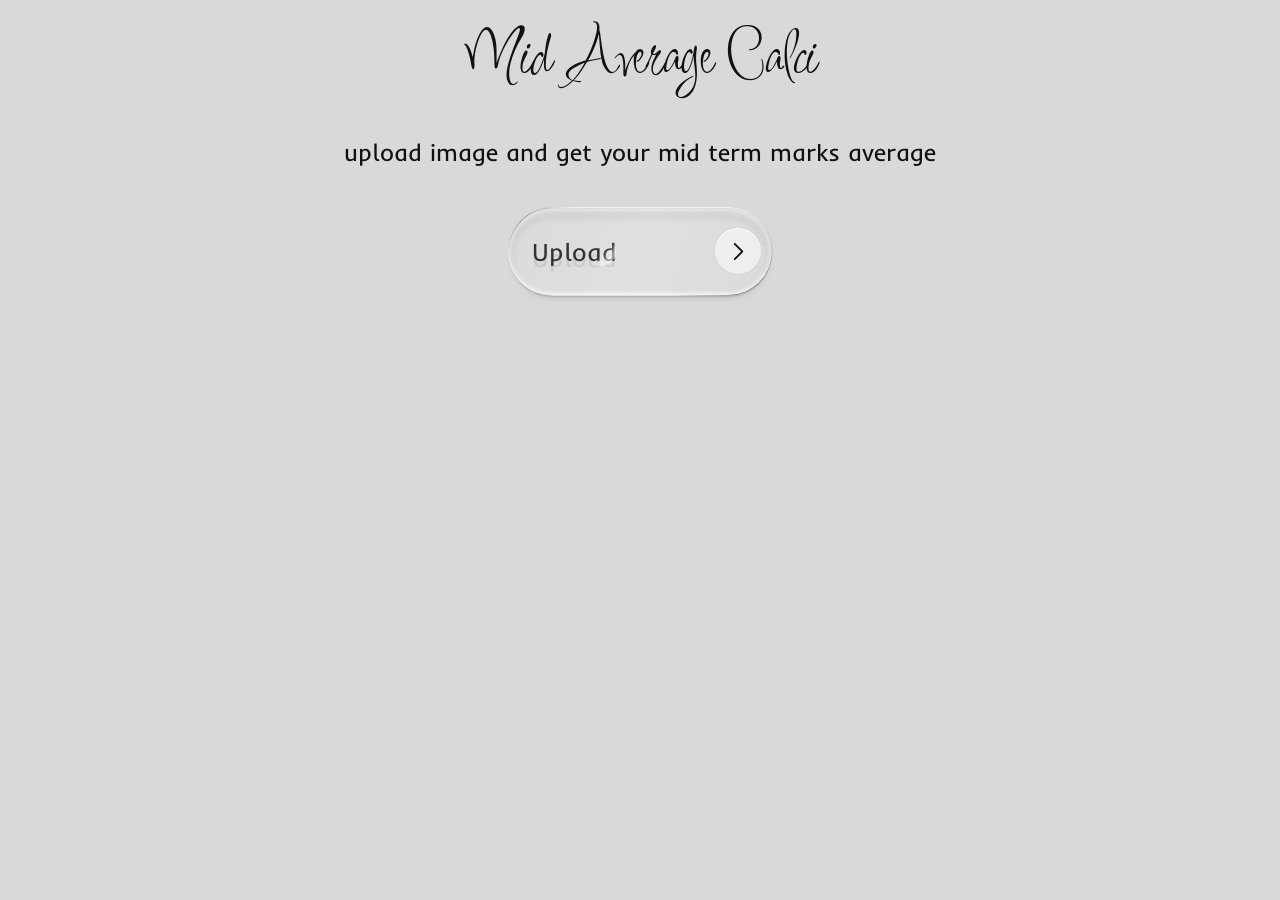
<file: templates/calculatorok.html>
<!doctype html>
<html lang="en">
<head>
  <meta charset="utf-8" />
  <meta name="viewport" content="width=device-width, initial-scale=1" />
  <title>PSCMR Mid Calci</title>
   <link rel="icon" type="image/png" href="images/logo.png" />
  <link rel="preconnect" href="https://fonts.googleapis.com" />
  <link rel="preconnect" href="https://fonts.gstatic.com" crossorigin />
  <link href="https://fonts.googleapis.com/css2?family=Inder&family=Inika:wght@400;700&family=Inspiration&display=swap" rel="stylesheet" />
  <style>
    @property --angle-1 {
      syntax: "<angle>";
      inherits: false;
      initial-value: -75deg;
    }
    @property --angle-2 {
      syntax: "<angle>";
      inherits: false;
      initial-value: -45deg;
    }
    * {
      box-sizing: border-box;
    }
    :root {
      --anim-hover-time: 400ms;
      --anim-hover-ease: cubic-bezier(0.25, 1, 0.5, 1);
    }
    body {
      min-height: 100vh;
      margin: 0;
      padding: 16px 20px 48px;
      background: #D9D9D9;
      color: #111;
      font-family: "Inder", sans-serif;
    }
    main {
      width: min(100%, 760px);
      margin: 0 auto;
      text-align: center;
    }
    h1 {
      margin: 0 0 38px;
      font-family: "Inspiration", cursive;
      font-size: clamp(48px, 8vw, 68px);
      font-weight: 400;
      line-height: 1.2;
    }
    .instruction {
      margin: 0 0 38px;
      font-size: clamp(18px, 3vw, 24px);
      line-height: 1.4;
    }
    #image-input {
      display: none;
    }
    /* ==============================
       GLASS BUTTON SHARED WRAPPER
    ============================== */
    .button-wrap {
      position: relative;
      display: inline-flex;
      z-index: 2;
      border-radius: 999vw;
      background: transparent;
      pointer-events: none;
      transition: all var(--anim-hover-time) var(--anim-hover-ease);
    }
    .button-wrap[hidden] {
      display: none;
    }
    .button-shadow {
      --shadow-cuttoff-fix: 2em;
      position: absolute;
      width: calc(100% + var(--shadow-cuttoff-fix));
      height: calc(100% + var(--shadow-cuttoff-fix));
      top: calc(0% - var(--shadow-cuttoff-fix) / 2);
      left: calc(0% - var(--shadow-cuttoff-fix) / 2);
      filter: blur(clamp(2px, 0.125em, 12px));
      -webkit-filter: blur(clamp(2px, 0.125em, 12px));
      overflow: visible;
      pointer-events: none;
    }
    .button-shadow::after {
      content: "";
      position: absolute;
      z-index: 0;
      inset: 0;
      border-radius: 999vw;
      background: linear-gradient(180deg, rgba(0, 0, 0, 0.2), rgba(0, 0, 0, 0.1));
      width: calc(100% - var(--shadow-cuttoff-fix) - 0.25em);
      height: calc(100% - var(--shadow-cuttoff-fix) - 0.25em);
      top: calc(var(--shadow-cuttoff-fix) - 0.5em);
      left: calc(var(--shadow-cuttoff-fix) - 0.875em);
      padding: 0.125em;
      box-sizing: border-box;
      mask: linear-gradient(#000 0 0) content-box, linear-gradient(#000 0 0);
      mask-composite: exclude;
      transition: all var(--anim-hover-time) var(--anim-hover-ease);
      overflow: visible;
      opacity: 1;
    }
    /* ==============================
       UPLOAD BUTTON
    ============================== */
    .upload-button {
      --border-width: clamp(1px, 0.0625em, 4px);
      all: unset;
      cursor: pointer;
      position: relative;
      display: inline-flex;
      align-items: center;
      justify-content: space-between;
      gap: 12px;
      width: min(280px, 100%);
      min-width: 230px;
      min-height: 72px;
      padding: 8px 10px 8px 24px;
      -webkit-tap-highlight-color: rgba(0, 0, 0, 0);
      pointer-events: auto;
      z-index: 3;
      background: linear-gradient(
        -75deg,
        rgba(255, 255, 255, 0.05),
        rgba(255, 255, 255, 0.2),
        rgba(255, 255, 255, 0.05)
      );
      border-radius: 999vw;
      box-shadow:
        inset 0 0.125em 0.125em rgba(0, 0, 0, 0.05),
        inset 0 -0.125em 0.125em rgba(255, 255, 255, 0.5),
        0 0.25em 0.125em -0.125em rgba(0, 0, 0, 0.2),
        0 0 0.1em 0.25em inset rgba(255, 255, 255, 0.2),
        0 0 0 0 rgba(255, 255, 255, 1);
      backdrop-filter: blur(clamp(1px, 0.125em, 4px));
      -webkit-backdrop-filter: blur(clamp(1px, 0.125em, 4px));
      transition: all var(--anim-hover-time) var(--anim-hover-ease);
    }
    .upload-button[hidden] {
      display: none;
    }
    .upload-button:hover {
      transform: scale(0.975);
      backdrop-filter: blur(0.01em);
      -webkit-backdrop-filter: blur(0.01em);
      box-shadow:
        inset 0 0.125em 0.125em rgba(0, 0, 0, 0.05),
        inset 0 -0.125em 0.125em rgba(255, 255, 255, 0.5),
        0 0.15em 0.05em -0.1em rgba(0, 0, 0, 0.25),
        0 0 0.05em 0.1em inset rgba(255, 255, 255, 0.5),
        0 0 0 0 rgba(255, 255, 255, 1);
    }
    .upload-button .upload-label {
      position: relative;
      display: inline-flex;
      align-items: center;
      user-select: none;
      font-family: "Inder", sans-serif;
      font-size: 25px;
      font-weight: 400;
      color: rgba(50, 50, 50, 1);
      text-shadow: 0em 0.25em 0.05em rgba(0, 0, 0, 0.1);
      transition: all var(--anim-hover-time) var(--anim-hover-ease);
    }
    .upload-button:hover .upload-label {
      text-shadow: 0.025em 0.025em 0.025em rgba(0, 0, 0, 0.12);
    }
    .upload-button .upload-label::after {
      content: "";
      display: block;
      position: absolute;
      z-index: 3;
      width: calc(100% - var(--border-width));
      height: calc(100% - var(--border-width));
      top: calc(0% + var(--border-width) / 2);
      left: calc(0% + var(--border-width) / 2);
      box-sizing: border-box;
      border-radius: 999vw;
      overflow: clip;
      background: linear-gradient(
        var(--angle-2),
        rgba(255, 255, 255, 0) 0%,
        rgba(255, 255, 255, 0.5) 40% 50%,
        rgba(255, 255, 255, 0) 55%
      );
      mix-blend-mode: screen;
      pointer-events: none;
      background-size: 200% 200%;
      background-position: 0% 50%;
      background-repeat: no-repeat;
      transition:
        background-position calc(var(--anim-hover-time) * 1.25) var(--anim-hover-ease),
        --angle-2 calc(var(--anim-hover-time) * 1.25) var(--anim-hover-ease);
    }
    .upload-button:hover .upload-label::after {
      background-position: 25% 50%;
    }
    .upload-button:active .upload-label::after {
      background-position: 50% 15%;
      --angle-2: -15deg;
    }
    .upload-button .btn-icon {
      position: relative;
      z-index: 3;
      display: grid;
      place-items: center;
      flex: 0 0 48px;
      width: 48px;
      height: 48px;
      border: 1px solid rgba(100, 110, 135, 0.2);
      border-radius: 50%;
      background: rgba(255, 255, 255, 0.52);
      box-shadow: inset 0 1px 0 rgba(255, 255, 255, 0.9);
    }
    .upload-button .btn-icon svg {
      display: block;
      width: 17px;
      height: 17px;
      fill: currentColor;
    }
    .upload-button::after {
      content: "";
      position: absolute;
      z-index: 1;
      inset: 0;
      border-radius: 999vw;
      width: calc(100% + var(--border-width));
      height: calc(100% + var(--border-width));
      top: calc(0% - var(--border-width) / 2);
      left: calc(0% - var(--border-width) / 2);
      padding: var(--border-width);
      box-sizing: border-box;
      background: conic-gradient(
          from var(--angle-1) at 50% 50%,
          rgba(0, 0, 0, 0.5),
          rgba(0, 0, 0, 0) 5% 40%,
          rgba(0, 0, 0, 0.5) 50%,
          rgba(0, 0, 0, 0) 60% 95%,
          rgba(0, 0, 0, 0.5)
        ),
        linear-gradient(180deg, rgba(255, 255, 255, 0.5), rgba(255, 255, 255, 0.5));
      mask: linear-gradient(#000 0 0) content-box, linear-gradient(#000 0 0);
      mask-composite: exclude;
      transition:
        all var(--anim-hover-time) var(--anim-hover-ease),
        --angle-1 500ms ease;
      box-shadow: inset 0 0 0 calc(var(--border-width) / 2) rgba(255, 255, 255, 0.5);
    }
    .upload-button:hover::after {
      --angle-1: -125deg;
    }
    .upload-button:active::after {
      --angle-1: -75deg;
    }
    /* ==============================
       IMAGE PREVIEW
    ============================== */
    .preview-area {
      display: flex;
      flex-direction: column;
      align-items: center;
      gap: 32px;
    }
    .preview-area[hidden] {
      display: none;
    }
    .preview-image {
      display: block;
      max-width: min(100%, 620px);
      max-height: 48vh;
      object-fit: contain;
      border-radius: 8px;
      box-shadow: 0 4px 12px rgba(0, 0, 0, 0.16);
    }
    /* ==============================
       GLASS CALCULATE BUTTON
    ============================== */
    .calculate-button-wrap {
      position: relative;
      display: inline-flex;
      z-index: 2;
      border-radius: 999vw;
      background: transparent;
      transition: all var(--anim-hover-time) var(--anim-hover-ease);
    }
    .calculate-button {
      --border-width: clamp(1px, 0.0625em, 4px);
      all: unset;
      cursor: pointer;
      position: relative;
      display: inline-flex;
      align-items: center;
      justify-content: center;
      min-width: 250px;
      min-height: 64px;
      -webkit-tap-highlight-color: rgba(0, 0, 0, 0);
      z-index: 3;
      background: linear-gradient(
        -75deg,
        rgba(255, 255, 255, 0.05),
        rgba(255, 255, 255, 0.2),
        rgba(255, 255, 255, 0.05)
      );
      border-radius: 999vw;
      box-shadow:
        inset 0 0.125em 0.125em rgba(0, 0, 0, 0.05),
        inset 0 -0.125em 0.125em rgba(255, 255, 255, 0.5),
        0 0.25em 0.125em -0.125em rgba(0, 0, 0, 0.2),
        0 0 0.1em 0.25em inset rgba(255, 255, 255, 0.2),
        0 0 0 0 rgba(255, 255, 255, 1);
      backdrop-filter: blur(clamp(1px, 0.125em, 4px));
      -webkit-backdrop-filter: blur(clamp(1px, 0.125em, 4px));
      transition: all var(--anim-hover-time) var(--anim-hover-ease);
    }
    .calculate-button:hover {
      transform: scale(0.975);
      backdrop-filter: blur(0.01em);
      -webkit-backdrop-filter: blur(0.01em);
      box-shadow:
        inset 0 0.125em 0.125em rgba(0, 0, 0, 0.05),
        inset 0 -0.125em 0.125em rgba(255, 255, 255, 0.5),
        0 0.15em 0.05em -0.1em rgba(0, 0, 0, 0.25),
        0 0 0.05em 0.1em inset rgba(255, 255, 255, 0.5),
        0 0 0 0 rgba(255, 255, 255, 1);
    }
    .calculate-button span {
      position: relative;
      display: inline-flex;
      align-items: center;
      justify-content: center;
      user-select: none;
      font-family: "Inika", Georgia, serif;
      font-size: 30px;
      font-weight: 400;
      color: rgba(50, 50, 50, 1);
      text-shadow: 0em 0.25em 0.05em rgba(0, 0, 0, 0.1);
      transition: all var(--anim-hover-time) var(--anim-hover-ease);
      padding-inline: 1.15em;
      padding-block: 0.55em;
      width: 100%;
      height: 100%;
    }
    .calculate-button:hover span {
      text-shadow: 0.025em 0.025em 0.025em rgba(0, 0, 0, 0.12);
    }
    .calculate-button span::after {
      content: "";
      display: block;
      position: absolute;
      z-index: 3;
      width: calc(100% - var(--border-width));
      height: calc(100% - var(--border-width));
      top: calc(0% + var(--border-width) / 2);
      left: calc(0% + var(--border-width) / 2);
      box-sizing: border-box;
      border-radius: 999vw;
      overflow: clip;
      background: linear-gradient(
        var(--angle-2),
        rgba(255, 255, 255, 0) 0%,
        rgba(255, 255, 255, 0.5) 40% 50%,
        rgba(255, 255, 255, 0) 55%
      );
      mix-blend-mode: screen;
      pointer-events: none;
      background-size: 200% 200%;
      background-position: 0% 50%;
      background-repeat: no-repeat;
      transition:
        background-position calc(var(--anim-hover-time) * 1.25) var(--anim-hover-ease),
        --angle-2 calc(var(--anim-hover-time) * 1.25) var(--anim-hover-ease);
    }
    .calculate-button:hover span::after {
      background-position: 25% 50%;
    }
    .calculate-button:active span::after {
      background-position: 50% 15%;
      --angle-2: -15deg;
    }
    .calculate-button::after {
      content: "";
      position: absolute;
      z-index: 1;
      inset: 0;
      border-radius: 999vw;
      width: calc(100% + var(--border-width));
      height: calc(100% + var(--border-width));
      top: calc(0% - var(--border-width) / 2);
      left: calc(0% - var(--border-width) / 2);
      padding: var(--border-width);
      box-sizing: border-box;
      background: conic-gradient(
          from var(--angle-1) at 50% 50%,
          rgba(0, 0, 0, 0.5),
          rgba(0, 0, 0, 0) 5% 40%,
          rgba(0, 0, 0, 0.5) 50%,
          rgba(0, 0, 0, 0) 60% 95%,
          rgba(0, 0, 0, 0.5)
        ),
        linear-gradient(180deg, rgba(255, 255, 255, 0.5), rgba(255, 255, 255, 0.5));
      mask: linear-gradient(#000 0 0) content-box, linear-gradient(#000 0 0);
      mask-composite: exclude;
      transition:
        all var(--anim-hover-time) var(--anim-hover-ease),
        --angle-1 500ms ease;
      box-shadow: inset 0 0 0 calc(var(--border-width) / 2) rgba(255, 255, 255, 0.5);
    }
    .calculate-button:hover::after {
      --angle-1: -125deg;
    }
    .calculate-button:active::after {
      --angle-1: -75deg;
    }
    .calculate-button-wrap:has(.calculate-button:hover) .button-shadow {
      filter: blur(clamp(2px, 0.0625em, 6px));
      transition: filter var(--anim-hover-time) var(--anim-hover-ease);
    }
    .calculate-button-wrap:has(.calculate-button:hover) .button-shadow::after {
      top: calc(var(--shadow-cuttoff-fix) - 0.875em);
      opacity: 1;
    }
    .calculate-button-wrap:has(.calculate-button:active) {
      transform: rotate3d(1, 0, 0, 25deg);
    }
    /* ==============================
       MOBILE RESPONSIVENESS
    ============================== */
    @media (max-width: 480px) {
      body {
        padding: 28px 16px 36px;
      }
      h1 {
        margin-bottom: 30px;
        font-size: clamp(46px, 12vw, 58px);
      }
      .instruction {
        margin-bottom: 30px;
        font-size: clamp(17px, 4.5vw, 21px);
      }
      .upload-button {
        min-width: 205px;
        min-height: 64px;
      }
      .upload-button {
        width: min(260px, 100%);
        min-width: 205px;
        min-height: 64px;
        padding: 7px 8px 7px 20px;
      }
      .upload-button .upload-label {
        font-size: 23px;
      }
      .upload-button .btn-icon {
        flex-basis: 44px;
        width: 44px;
        height: 44px;
      }
      .preview-area {
        gap: 26px;
      }
      .preview-image {
        max-width: 100%;
        max-height: 52vh;
      }
      .calculate-button {
        min-width: 220px;
        min-height: 56px;
      }
      .calculate-button span {
        font-size: 27px;
        padding-inline: 1.05em;
        padding-block: 0.5em;
      }
    }
    @media (prefers-reduced-motion: reduce) {
      *,
      *::before,
      *::after {
        scroll-behavior: auto !important;
        transition-duration: 0.01ms !important;
        animation-duration: 0.01ms !important;
      }
    }
  </style>
</head>
<body>
  <main>
    <h1>Mid Average Calci</h1>
    <p class="instruction">
      upload image and get your mid term marks average
    </p>
    <input
      id="image-input"
      type="file"
      accept="image"
      aria-label="Choose an image to upload"
    />
    <div class="button-wrap" id="button-wrap">
      <button
        class="upload-button"
        id="upload-button"
        type="button"
        aria-label="Upload marks image"
      >
        <span class="upload-label">Upload</span>
        <span class="btn-icon" aria-hidden="true">
          <svg viewBox="0 0 1024 1024" xmlns="http://www.w3.org/2000/svg">
            <path d="M779.180132 473.232045 322.354755 16.406668c-21.413706-21.413706-56.121182-21.413706-77.534887 0-21.413706 21.413706-21.413706 56.122205 0 77.534887l418.057421 418.057421L244.819868 930.057421c-21.413706 21.413706-21.413706 56.122205 0 77.534887 10.706853 10.706853 24.759917 16.059767 38.767955 16.059767s28.061103-5.353938 38.767955-16.059767L779.180132 550.767955C800.593837 529.35425 800.593837 494.64575 779.180132 473.232045z" />
          </svg>
        </span>
      </button>
      <div class="button-shadow" aria-hidden="true"></div>
    </div>
    <section
      class="preview-area"
      id="preview-area"
      hidden
      aria-live="polite"
    >
      <img
        class="preview-image"
        id="preview-image"
        alt="Selected marks image preview"
      />
      <div class="calculate-button-wrap" id="calculate-button-wrap">
        <button class="calculate-button" type="button">
          <span>calculate</span>
        </button>
        <div class="button-shadow" aria-hidden="true"></div>
      </div>
    </section>
  </main>
  <script>
    const imageInput = document.getElementById("image-input");
    const uploadButton = document.getElementById("upload-button");
    const buttonWrap = document.getElementById("button-wrap");
    const previewArea = document.getElementById("preview-area");
    const previewImage = document.getElementById("preview-image");
    let previewUrl = null;
    uploadButton.addEventListener("click", () => {
      imageInput.click();
    });
    imageInput.addEventListener("change", () => {
      const image = imageInput.files[0];
      if (!image) return;
      if (!image.type.startsWith("image/")) {
        imageInput.value = "";
        return;
      }
      if (previewUrl) {
        URL.revokeObjectURL(previewUrl);
      }
      previewUrl = URL.createObjectURL(image);
      previewImage.src = previewUrl;
      uploadButton.hidden = true;
      buttonWrap.hidden = true;
      previewArea.hidden = false;
    });
    window.addEventListener("beforeunload", () => {
      if (previewUrl) {
        URL.revokeObjectURL(previewUrl);
      }
    });
  </script>
</body>
</html>
</file>
